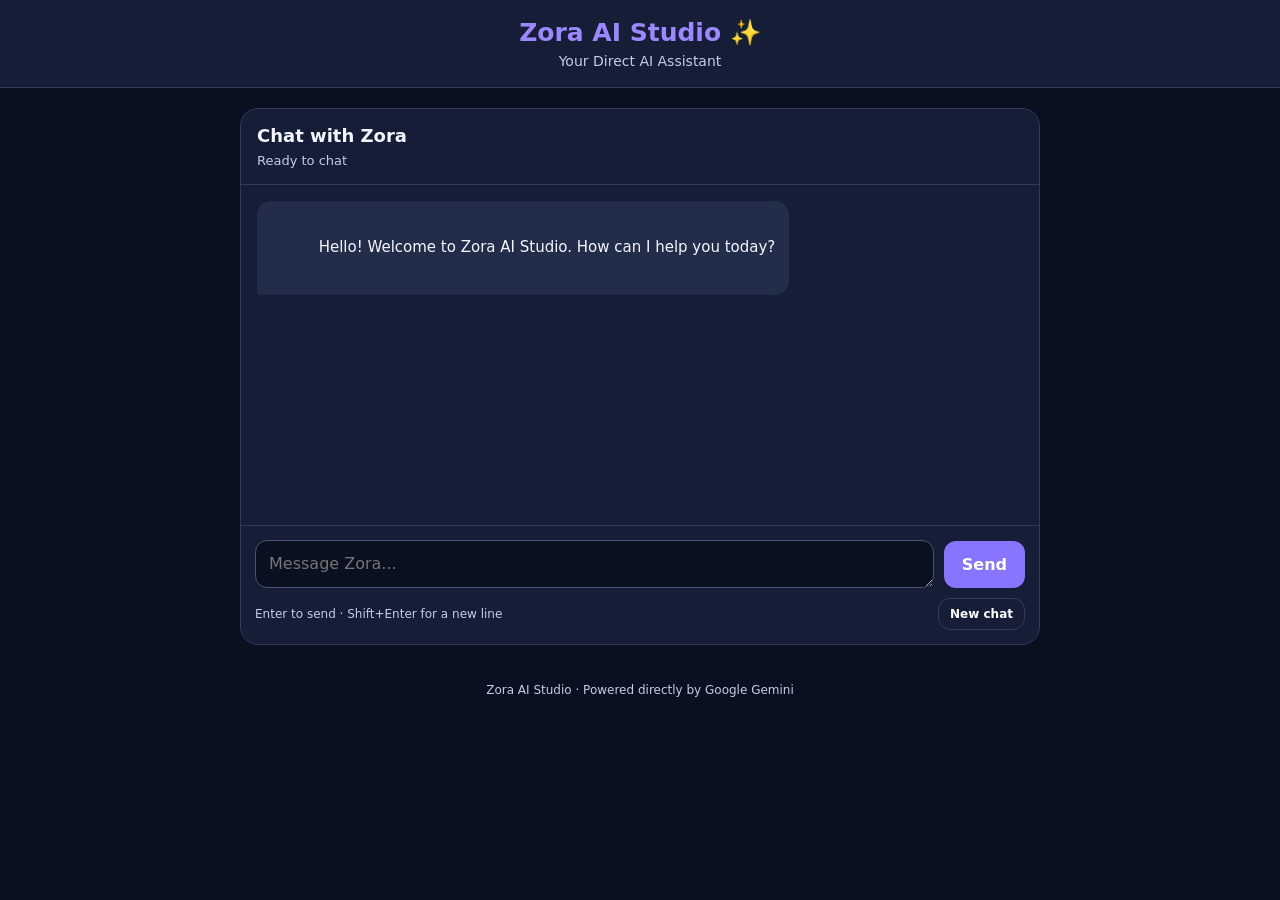
<file: index.html>
<!DOCTYPE html>
<html lang="hi">
<head>
  <meta charset="UTF-8">
  <meta name="viewport" content="width=device-width, initial-scale=1.0">
  <meta name="theme-color" content="#0b1020">
  <meta name="description" content="Zora AI Studio - Your AI assistant">
  <title>Zora AI Studio</title>

  <style>
    * { box-sizing: border-box; }

    :root {
      color-scheme: dark;
      --bg: #0b1020;
      --panel: #151e36;
      --border: #303b5b;
      --accent: #9b88ff;
      --muted: #c5cbea;
    }

    body {
      margin: 0;
      min-height: 100vh;
      background: var(--bg);
      color: #f5f5ff;
      font-family: system-ui, Arial, sans-serif;
    }

    header {
      padding: 18px 16px;
      text-align: center;
      border-bottom: 1px solid var(--border);
      background: var(--panel);
    }

    header h1 {
      margin: 0;
      color: var(--accent);
      font-size: 25px;
    }

    header p {
      margin: 6px 0 0;
      color: var(--muted);
      font-size: 14px;
    }

    main {
      width: min(100% - 24px, 800px);
      margin: 20px auto;
    }

    .chat-panel {
      border: 1px solid var(--border);
      background: var(--panel);
      border-radius: 18px;
      overflow: hidden;
    }

    .chat-heading {
      padding: 16px;
      border-bottom: 1px solid var(--border);
    }

    .chat-heading h2 {
      margin: 0;
      font-size: 18px;
    }

    #status {
      margin: 7px 0 0;
      color: var(--muted);
      font-size: 13px;
      overflow-wrap: anywhere;
    }

    #messages {
      min-height: 340px;
      max-height: 58vh;
      overflow-y: auto;
      padding: 16px;
      display: flex;
      flex-direction: column;
      gap: 12px;
      scroll-behavior: smooth;
    }

    .message {
      max-width: 90%;
      padding: 12px 14px;
      border-radius: 14px;
      white-space: pre-wrap;
      overflow-wrap: anywhere;
      line-height: 1.55;
      font-size: 15px;
    }

    .assistant {
      align-self: flex-start;
      background: #222e49;
      border-bottom-left-radius: 4px;
    }

    .user {
      align-self: flex-end;
      background: #5142a6;
      border-bottom-right-radius: 4px;
    }

    .composer-area {
      padding: 14px;
      border-top: 1px solid var(--border);
    }

    #chatForm {
      display: flex;
      gap: 10px;
      align-items: flex-end;
    }

    #prompt {
      flex: 1;
      width: 100%;
      min-width: 0;
      min-height: 48px;
      max-height: 140px;
      resize: vertical;
      padding: 13px;
      color: white;
      background: var(--bg);
      border: 1px solid #485475;
      border-radius: 12px;
      font: inherit;
    }

    button {
      border: 0;
      border-radius: 12px;
      background: #8875ff;
      color: white;
      padding: 14px 18px;
      font: inherit;
      font-weight: 650;
      cursor: pointer;
    }

    button:disabled {
      opacity: .55;
      cursor: not-allowed;
    }

    .toolbar {
      display: flex;
      justify-content: space-between;
      align-items: center;
      gap: 12px;
      margin-top: 10px;
    }

    .toolbar small {
      color: var(--muted);
      font-size: 12px;
    }

    .clear-button {
      background: transparent;
      border: 1px solid var(--border);
      padding: 8px 11px;
      font-size: 12px;
    }

    footer {
      text-align: center;
      padding: 18px;
      color: var(--muted);
      font-size: 12px;
    }

    @media (max-width: 480px) {
      #messages { min-height: 300px; max-height: 55vh; }
      .message { max-width: 96%; }
      #chatForm { gap: 7px; }
      #sendButton { padding: 14px 12px; }
    }
  </style>
</head>

<body>
  <header>
    <h1>Zora AI Studio ✨</h1>
    <p>Your Direct AI Assistant</p>
  </header>

  <main>
    <section class="chat-panel" aria-label="AI Chat">
      <div class="chat-heading">
        <h2>Chat with Zora</h2>
        <p id="status" role="status">Ready to chat</p>
      </div>

      <div id="messages" aria-live="polite">
        <div class="message assistant">
          Hello! Welcome to Zora AI Studio. How can I help you today?
        </div>
      </div>

      <div class="composer-area">
        <form id="chatForm">
          <textarea
            id="prompt"
            placeholder="Message Zora..."
            aria-label="Your message"
            rows="1"
            maxlength="10000"
            required
          ></textarea>
          <button id="sendButton" type="submit">Send</button>
        </form>

        <div class="toolbar">
          <small>Enter to send · Shift+Enter for a new line</small>
          <button class="clear-button" id="clearButton" type="button">
            New chat
          </button>
        </div>
      </div>
    </section>
  </main>

  <footer>
    Zora AI Studio · Powered directly by Google Gemini
  </footer>

  <script>
    "use strict";

    // Yahan apni Key double quotes ke andar dalein
    const API_KEY = "AQ.Ab8RN6KYh1cHUfTw5qgkP18-EgcJ4hYzEWmHj7Mto1dc848hGw".trim();

    const form = document.getElementById("chatForm");
    const promptInput = document.getElementById("prompt");
    const sendButton = document.getElementById("sendButton");
    const clearButton = document.getElementById("clearButton");
    const messagesElement = document.getElementById("messages");
    const statusElement = document.getElementById("status");

    let busy = false;
    let history = [];

    function setStatus(message) {
      statusElement.textContent = message;
    }

    function addMessage(text, role) {
      const element = document.createElement("div");
      element.className = "message " + role;
      element.textContent = text;
      messagesElement.appendChild(element);
      messagesElement.scrollTop = messagesElement.scrollHeight;
      return element;
    }

    function setBusy(value) {
      busy = value;
      sendButton.disabled = value;
      promptInput.disabled = value;
      clearButton.disabled = value;
      sendButton.textContent = value ? "..." : "Send";
    }

    function resetChat() {
      if (busy) return;
      history = [];
      messagesElement.replaceChildren();
      addMessage("New chat started! How can I help you?", "assistant");
      setStatus("Ready to chat");
      promptInput.focus();
    }

    clearButton.addEventListener("click", resetChat);

    promptInput.addEventListener("keydown", event => {
      if (event.key === "Enter" && !event.shiftKey && !event.isComposing) {
        event.preventDefault();
        if (form.requestSubmit) form.requestSubmit();
      }
    });

    form.addEventListener("submit", async event => {
      event.preventDefault();
      if (busy) return;

      const message = promptInput.value.trim();
      if (!message) return;

      if (!API_KEY || API_KEY === "YAHAN_APNI_KEY_PASTE_KAREIN") {
        setStatus("API Key missing! Pehle script me apni key dalein.");
        return;
      }

      setBusy(true);
      setStatus("Zora is thinking...");

      addMessage(message, "user");
      promptInput.value = "";

      const replyElement = addMessage("Thinking...", "assistant");

      const contents = history.map(item => ({
        role: item.role === "assistant" ? "model" : "user",
        parts: [{ text: item.content }]
      }));
      contents.push({
        role: "user",
        parts: [{ text: message }]
      });

      try {
        const response = await fetch(
          `https://generativelanguage.googleapis.com/v1beta/models/gemini-3.8-flash:generateContent?key=${encodeURIComponent(API_KEY)}`,
          {
            method: "POST",
            headers: {
              "Content-Type": "application/json",
              "x-goog-api-key": API_KEY
            },
            body: JSON.stringify({
              contents: contents,
              generationConfig: {
                maxOutputTokens: 2048,
                temperature: 0.7
              }
            })
          }
        );

        const data = await response.json();

        if (data.error) {
          throw new Error(data.error.message || "Request error");
        }

        const reply = data.candidates?.[0]?.content?.parts?.[0]?.text?.trim();

        if (!reply) {
          throw new Error("Empty response received");
        }

        replyElement.textContent = reply;

        history.push({ role: "user", content: message });
        history.push({ role: "assistant", content: reply });

        setStatus("Reply received");
      } catch (error) {
        replyElement.textContent = "Error: " + error.message;
        setStatus("Request failed. Please check key or internet.");
      } finally {
        setBusy(false);
        promptInput.focus();
        messagesElement.scrollTop = messagesElement.scrollHeight;
      }
    });
  </script>
</body>
  </html>
</file>
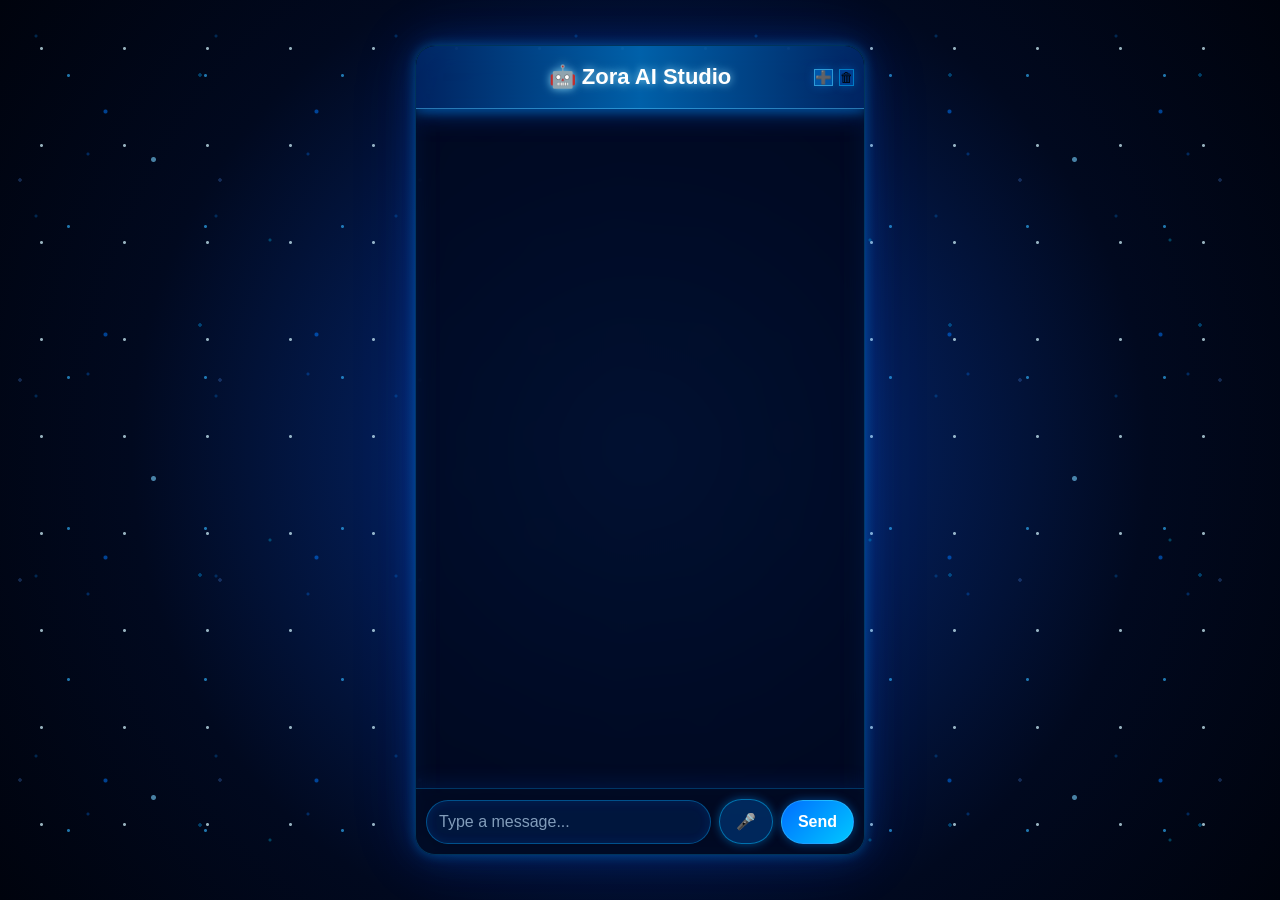
<file: chat.html>
<!DOCTYPE html>
<html lang="en">
<head>
<meta charset="UTF-8">
<meta name="viewport" content="width=device-width, initial-scale=1.0">

<title>Zora AI Studio</title>

<style>
*{
  margin:0;
  padding:0;
  box-sizing:border-box;
  font-family:Arial,sans-serif;
}

body{
  min-height:100vh;
  width:100%;
  background:
    radial-gradient(circle at 20% 20%, rgba(0,140,255,.25) 0 1px, transparent 2px),
    radial-gradient(circle at 80% 30%, rgba(0,170,255,.35) 0 1.5px, transparent 2px),
    radial-gradient(circle at 40% 70%, rgba(0,120,255,.3) 0 1px, transparent 2px),
    radial-gradient(circle at 90% 80%, rgba(0,200,255,.3) 0 1px, transparent 2px),
    radial-gradient(circle at 10% 90%, rgba(80,150,255,.25) 0 1.5px, transparent 2px),
    radial-gradient(
  circle at center,
  #073b91 0%,
  #031b4f 35%,
  #01091f 65%,
  #00030d 100%
);

  background-size:
    180px 180px,
    250px 250px,
    220px 220px,
    300px 300px,
    200px 200px,
    100% 100%;

  background-attachment:fixed;

  display:flex;
  justify-content:center;
  align-items:center;

  overflow:hidden;
}
/* ⭐ BLUE UNIVERSE STAR EFFECT */

/* ⭐ REALISTIC BLUE STAR FIELD */

body::before{
  content:"";
  position:fixed;
  inset:0;

  pointer-events:none;

  background-image:
    radial-gradient(circle, rgba(210,245,255,.95) 0 1px, transparent 2px),
    radial-gradient(circle, rgba(50,180,255,.85) 0 1px, transparent 2px),
    radial-gradient(circle, rgba(0,120,255,.7) 0 1.5px, transparent 2.5px),
    radial-gradient(circle, rgba(120,210,255,.8) 0 2px, transparent 3px);

  background-size:
    83px 97px,
    137px 151px,
    211px 223px,
    307px 319px;

  animation:starsMove 22s linear infinite;

  opacity:.75;

  z-index:0;
}

@keyframes starsMove{

  from{
    transform:translateY(0);
  }

  to{
    transform:translateY(-100px);
  }

}

/* ✨ STAR MOTION */

@keyframes starsMove{
  from{
    transform:translateY(0);
  }

  to{
    transform:translateY(-90px);
  }
}

/* Keep Zora UI above stars */

.container{
  position:relative;
  z-index:1;
}

.container{
  width:95%;
  max-width:450px;
  height:90vh;

  background:rgba(0,10,30,0.55);

  backdrop-filter:blur(12px);
  -webkit-backdrop-filter:blur(12px);

  border:1px solid rgba(0,170,255,0.25);

  border-radius:20px;

  display:flex;
  flex-direction:column;

  overflow:hidden;

  box-shadow:
  0 0 12px rgba(0,160,255,.35),
  0 0 35px rgba(0,100,255,.25),
  0 0 70px rgba(0,80,255,.12),
  inset 0 0 30px rgba(0,150,255,.08);


/* HEADER */

.header{
  background:linear-gradient(
  90deg,
  rgba(0,45,120,.72),
  rgba(0,130,220,.72),
  rgba(0,45,120,.72)
);

backdrop-filter:blur(12px);
-webkit-backdrop-filter:blur(12px);

  color:white;
  padding:18px;

  font-size:22px;
  font-weight:bold;

  display:flex;
  justify-content:center;
  align-items:center;

  position:relative;

  border-bottom:1px solid rgba(80,200,255,.5);

  box-shadow:
    0 0 12px rgba(0,150,255,.7),
    0 0 30px rgba(0,100,255,.35);

  text-shadow:
    0 0 8px rgba(150,230,255,.9);
}

.header-actions{
  position:absolute;
  right:10px;
  display:flex;
  gap:6px;
}

#clearBtn{
  background:rgba(0,80,180,.55);

  border:1px solid rgba(0,190,255,.5);

  box-shadow:
    0 0 8px rgba(0,150,255,.35);

  transition:.2s ease;
}

#clearBtn:hover{
  background:rgba(0,110,220,.75);

  box-shadow:
    0 0 14px rgba(0,190,255,.7);
}

#newBtn{
  background:rgba(0,120,220,.55);

  border:1px solid rgba(80,210,255,.55);

  box-shadow:
    0 0 8px rgba(0,150,255,.35);

  transition:.2s ease;
}

#newBtn:hover{
  background:rgba(0,160,240,.75);

  box-shadow:
    0 0 14px rgba(0,200,255,.7);
}

/* CHAT */

#chat{
  flex:1;
  padding:15px;

  overflow-y:auto;

  color:white;

  background:rgba(0,5,25,.12);

  backdrop-filter:blur(2px);
  -webkit-backdrop-filter:blur(2px);

  scroll-behavior:smooth;
}

.you{
  background:rgba(0,110,255,.25);

  border:1px solid rgba(50,180,255,.55);

  padding:10px;
  border-radius:14px;
  margin:8px 0;

  text-align:right;
  word-wrap:break-word;

  box-shadow:
  0 0 8px rgba(0,140,255,.3),
  0 0 18px rgba(0,100,255,.12);

  backdrop-filter:blur(8px);
  -webkit-backdrop-filter:blur(8px);
}

.bot{
  background:rgba(0,70,180,.22);

  border:1px solid rgba(0,200,255,.4);

  padding:10px;
  border-radius:14px;
  margin:8px 0;

  text-align:left;
  word-wrap:break-word;

  box-shadow:
  0 0 8px rgba(0,150,255,.3),
  0 0 20px rgba(0,120,255,.12);

  backdrop-filter:blur(8px);
  -webkit-backdrop-filter:blur(8px);
}
.copy-btn{
  margin-top:8px;
  padding:5px 10px;
  border:none;
  border-radius:8px;
  background:#3498db;
  color:white;
  cursor:pointer;
  font-size:13px;
}
.regenerate-btn{
  margin-top:8px;
  margin-left:5px;
  padding:5px 10px;
  border:none;
  border-radius:8px;
  background:#8e44ad;
  color:white;
  cursor:pointer;
  font-size:13px;
}

.regenerate-btn:hover{
  opacity:.85;
}
.copy-btn:hover{
  opacity:.85;
}
/* BOTTOM */

.bottom{
  display:flex;
  align-items:center;
  gap:8px;

  padding:10px;

  background:rgba(0,10,35,.65);

  border-top:1px solid rgba(0,160,255,.3);

  box-shadow:
    0 -5px 20px rgba(0,100,255,.12);

  backdrop-filter:blur(10px);
  -webkit-backdrop-filter:blur(10px);
}

#msg{
  flex:1;

  padding:12px;

  border:1px solid rgba(0,170,255,.4);

  border-radius:25px;

  outline:none;

  font-size:16px;

  color:white;

  background:rgba(0,40,100,.45);

  box-shadow:
    inset 0 0 10px rgba(0,120,255,.12);

  backdrop-filter:blur(8px);
  -webkit-backdrop-filter:blur(8px);
}

#msg::placeholder{
  color:rgba(200,230,255,.65);
}

.bottom button{
  padding:12px 16px;

  border:1px solid rgba(80,200,255,.4);

  border-radius:25px;

  background:linear-gradient(
    135deg,
    #006eff,
    #00bfff
  );

  color:white;

  font-size:16px;
  font-weight:bold;

  cursor:pointer;

  box-shadow:
    0 0 10px rgba(0,140,255,.45);
}

.bottom button:hover{
  box-shadow:
    0 0 18px rgba(0,180,255,.7);

  transform:translateY(-1px);
}

.bottom button:hover{
  opacity:.9;
}

#sendBtn{
  min-width:65px;
}

/* 👇 YAHAN STEP 8 PASTE KARO */

#sendBtn{
  background:linear-gradient(
    135deg,
    #006eff,
    #00c8ff
  );

  ...
}

/* MOBILE */

@media(max-width:400px){

  body{
    min-height:100dvh;
    align-items:stretch;
  }

  .container{
    width:100%;
    max-width:none;
    height:100dvh;

    border-radius:0;
    border-left:none;
    border-right:none;
  }

  .header{
    font-size:18px;
    padding:15px;
  }

  #msg{
    font-size:14px;
  }

  .bottom{
    padding:8px;
  }

  .bottom button{
    padding:10px 12px;
  }

  #chat{
    padding:12px;
  }
}
#chat::-webkit-scrollbar{
  width:4px;
}

#chat::-webkit-scrollbar-track{
  background:rgba(0,10,35,.15);
  border-radius:10px;
}

#chat::-webkit-scrollbar-thumb{
  background:linear-gradient(
    180deg,
    rgba(0,200,255,.8),
    rgba(0,80,255,.65)
  );

  border-radius:10px;

  box-shadow:
    0 0 8px rgba(0,160,255,.5);
}

#chat::-webkit-scrollbar-thumb:hover{
  background:rgba(0,210,255,.9);

  box-shadow:
    0 0 12px rgba(0,190,255,.8);
}
/* 🎤 VOICE BUTTON */

.bottom button[onclick="startVoice()"]{
  background:rgba(0,100,200,.35);

  border:1px solid rgba(0,190,255,.5);

  box-shadow:
    0 0 10px rgba(0,150,255,.45);

  transition:
    transform .2s ease,
    box-shadow .2s ease;
}

.bottom button[onclick="startVoice()"]:hover{
  transform:scale(1.08);

  box-shadow:
    0 0 16px rgba(0,200,255,.8);
}
/* 🔵 INPUT FOCUS GLOW */

#msg:focus{
  border-color:rgba(0,200,255,.8);

  box-shadow:
    0 0 8px rgba(0,170,255,.45),
    0 0 18px rgba(0,100,255,.2),
    inset 0 0 10px rgba(0,120,255,.12);

  background:rgba(0,50,120,.5);
}
/* 🤖 ZORA TYPING GLOW */

.bot{
  transition:
    box-shadow .3s ease,
    transform .2s ease;
}

.bot:has(b){
  animation:zoraBubbleGlow 3s ease-in-out infinite;
}

@keyframes zoraBubbleGlow{

  0%,100%{
    box-shadow:
      0 0 8px rgba(0,150,255,.25),
      0 0 18px rgba(0,100,255,.08);
  }

  50%{
    box-shadow:
      0 0 12px rgba(0,180,255,.4),
      0 0 25px rgba(0,120,255,.15);
  }

}
/* ✨ CHAT MESSAGE ANIMATION */

.you,
.bot{
  animation:messageAppear .35s ease-out;
}

@keyframes messageAppear{

  from{
    opacity:0;
    transform:translateY(8px);
  }

  to{
    opacity:1;
    transform:translateY(0);
  }

}
/* 🌌 COSMIC NEBULA GLOW */

body::after{
  content:"";
  position:fixed;
  inset:0;

  pointer-events:none;

  background:
    radial-gradient(
      circle at 20% 30%,
      rgba(0,100,255,.16),
      transparent 35%
    ),
    radial-gradient(
      circle at 80% 70%,
      rgba(0,180,255,.12),
      transparent 35%
    ),
    radial-gradient(
      circle at 50% 50%,
      rgba(30,80,255,.08),
      transparent 50%
    );

  z-index:0;
}

.container{
  position:relative;
  z-index:1;
}
</style>
</head>

<body>

<div class="container">

  <div class="header">

    <span>🤖 Zora AI Studio</span>

    <div class="header-actions">
      <button id="newBtn" onclick="newChat()">➕</button>
      <button id="clearBtn" onclick="clearChat()">🗑</button>
    </div>

  </div>

  <div id="chat"></div>

  <div class="bottom">

    <input
      type="text"
      id="msg"
      placeholder="Type a message..."
      autocomplete="off"
    >

    <button onclick="startVoice()">🎤</button>

    <button id="sendBtn" onclick="send()">Send</button>

  </div>

</div>


<script>


alert("Zora JavaScript Loaded!");

/* =========================================
   ZORA AI STUDIO
   OPENROUTER CONFIGURATION
========================================= */
  const API_URL =
"https://openrouter.ai/api/v1/chat/completions";


/* =========================================
   DATE
========================================= */

let now = new Date();

let currentDate =
now.toLocaleDateString("en-IN",{
  weekday:"long",
  year:"numeric",
  month:"long",
  day:"numeric"
});


/* =========================================
   MEMORY
========================================= */

let savedMemory =
localStorage.getItem("zoraMemory");

let memoryText =
savedMemory
? savedMemory
: "No saved user memory yet.";


/* =========================================
   SYSTEM MESSAGE
========================================= */

function createSystemMessage(){

  const selectedLanguage =
    localStorage.getItem("zoraLanguage") || "en";


  let languageInstruction = "";


  if(selectedLanguage === "hi"){

    languageInstruction =
      "Always reply in Hindi (हिन्दी).";

  }

  else if(selectedLanguage === "hinglish"){

    languageInstruction =
      "Always reply in natural Hinglish using simple Roman Hindi mixed with English.";

  }

  else{

    languageInstruction =
      "Always reply in English.";

  }


  return {

    role:"system",

    content:`You are Zora AI Studio, a helpful, friendly and intelligent AI assistant.

Current date and time is:
${currentDate}

${languageInstruction}

Always answer directly and clearly.

User memory:
${memoryText}`

  };

}

/* =========================================
   MESSAGES
========================================= */

let messages = [
  createSystemMessage()
];


/* =========================================
   LOAD SAVED CHAT
========================================= */

let savedChat =
localStorage.getItem("zoraChat");

if(savedChat){

  document.getElementById("chat").innerHTML =
    savedChat;

}


/* =========================================
   ENTER KEY
========================================= */

document
.getElementById("msg")
.addEventListener("keypress",function(event){

  if(event.key === "Enter"){

    event.preventDefault();

    send();

  }

});


/* =========================================
   SEND MESSAGE
========================================= */

async function send(){

  const input =
    document.getElementById("msg");

  const chat =
    document.getElementById("chat");

  const sendBtn =
    document.getElementById("sendBtn");

  const text =
    input.value.trim();


  if(text === "") return;


  const time =
    new Date().toLocaleTimeString("en-IN",{
      hour:"2-digit",
      minute:"2-digit"
    });


  /* USER MESSAGE */

  messages.push({
    role:"user",
    content:text
  });


  /* SAVE NAME TO MEMORY */

  if(text.toLowerCase().includes("my name is")){

    const parts =
      text.split(/my name is/i);

    if(parts.length > 1){

      const name =
        parts[1].trim();

      memoryText =
        "User name is " + name;

      localStorage.setItem(
        "zoraMemory",
        memoryText
      );

    }

  }


  /* SHOW USER MESSAGE */

  chat.innerHTML += `

    <div class="you">

      <b>You:</b><br>

      ${escapeHTML(text)}

      <br>

      <small>${time}</small>

    </div>

  `;


  chat.scrollTop =
    chat.scrollHeight;


  /* CLEAR INPUT */

  input.value = "";


  /* DISABLE SEND */

  sendBtn.disabled = true;

  sendBtn.innerText = "..." ;


  /* TYPING */

  let typingDiv =
    document.createElement("div");

  typingDiv.className =
    "bot";

  typingDiv.innerHTML =
    "<b>Zora:</b><br>⌛ Zora is typing...";

  chat.appendChild(typingDiv);

  chat.scrollTop =
    chat.scrollHeight;


  try{

    /* =========================================
       API REQUEST
    ========================================= */

    const response =
      await fetch(API_URL,{

        method:"POST",

        headers:{

          "Authorization":
            "Bearer " + API_KEY,

          "Content-Type":
            "application/json",

          "HTTP-Referer":
            "https://zora-ai-studio.local",

          "X-Title":
            "Zora AI Studio"

        },

        body:JSON.stringify({

          model: "openrouter/free",

          messages:
            messages,

          stream:true

        })

      });


    /* =========================================
       CHECK HTTP ERROR
    ========================================= */

    if(!response.ok){

      const errorText =
        await response.text();

      throw new Error(
        "OpenRouter Error " +
        response.status +
        ": " +
        errorText
      );

    }


    if(!response.body){

      throw new Error(
        "Streaming response body is empty."
      );

    }


    /* REMOVE TYPING */

    typingDiv.remove();


    /* BOT MESSAGE */

    let botDiv =
      document.createElement("div");

    botDiv.className =
      "bot";

  botDiv.innerHTML =
  "<b>Zora:</b><br>" +
  "<span class='reply-text'></span>";

    chat.appendChild(botDiv);


    /* STREAM READER */

    const reader =
      response.body.getReader();

    const decoder =
      new TextDecoder("utf-8");


    let buffer = "";

    let fullReply = "";


    /* =========================================
       STREAM LOOP
    ========================================= */

    while(true){

      const {
        value,
        done
      } = await reader.read();


      if(done) break;


      buffer +=
        decoder.decode(
          value,
          {stream:true}
        );


      const lines =
        buffer.split("\n");


      /* KEEP INCOMPLETE LINE */

      buffer =
        lines.pop();


      for(
        let line of lines
      ){

        line =
          line.trim();


        if(
          !line.startsWith("data:")
        ){

          continue;

        }


        const data =
          line.substring(5).trim();


        if(
          data === "[DONE]"
        ){

          continue;

        }


        try{

          const json =
            JSON.parse(data);


const token =
  json?.choices?.[0]?.delta?.content;


          if(token){

            fullReply +=
              token;

botDiv.innerHTML =
  "<b>Zora:</b><br>" +
  "<span class='reply-text'>" +
  escapeHTML(fullReply).replace(/\n/g,"<br>") +
  "</span>" +
  "<br><small>" +
  time +
  "</small>";


            chat.scrollTop =
              chat.scrollHeight;

          }

        }catch(parseError){

          console.log(
            "Stream parse skipped:",
            data
          );

        }

      }

    }
if(fullReply.trim() !== ""){

  if(fullReply.trim() !== ""){

  botDiv.innerHTML +=
    "<br>" +
    "<button class='copy-btn' onclick='copyZoraReply(this)'>📋 Copy</button>" +
    "<button class='regenerate-btn' onclick='regenerateLastReply(this)'>🔄 Regenerate</button>";

}

}

    /* =========================================
       SAVE ASSISTANT MESSAGE
    ========================================= */

    if(fullReply.trim() !== ""){

      messages.push({

        role:"assistant",

        content:fullReply

      });

    }else{

      botDiv.innerHTML =
        "<b>Zora:</b><br>⚠️ No response received.";

    }


  }catch(error){

    /* REMOVE TYPING */

    typingDiv.remove();


    /* SHOW ERROR */

    let errorDiv =
      document.createElement("div");

    errorDiv.className =
      "bot";

    errorDiv.innerHTML =
      "<b>Zora:</b><br>❌ " +
      escapeHTML(error.message);


    chat.appendChild(errorDiv);


    console.error(
      "Zora Error:",
      error
    );

  }


  /* SAVE CHAT */

  localStorage.setItem(
    "zoraChat",
    chat.innerHTML
  );


  /* ENABLE SEND */

  sendBtn.disabled =
    false;

  sendBtn.innerText =
    "Send";


  chat.scrollTop =
    chat.scrollHeight;

}


/* =========================================
   HTML ESCAPE
========================================= */

function escapeHTML(text){
  const div =
    document.createElement("div");

  div.textContent =
    text;

  return div.innerHTML;

}


/* =========================================
   VOICE INPUT
========================================= */
function copyZoraReply(button){

  const botDiv = button.parentElement;
  const replyText = botDiv.querySelector(".reply-text");
async function regenerateLastReply(button){

  if(!messages.length) return;

  let lastUserIndex = -1;

  for(let i = messages.length - 1; i >= 0; i--){

    if(messages[i].role === "user"){
      lastUserIndex = i;
      break;
    }

  }

  if(lastUserIndex === -1) return;

  const lastUserMessage =
    messages[lastUserIndex].content;

  button.innerText = "⌛ Generating...";

  try{

    const response = await fetch(
      "https://openrouter.ai/api/v1/chat/completions",
      {
        method:"POST",

        headers:{
          "Content-Type":"application/json",
          "Authorization":"Bearer " + API_KEY
        },

        body:JSON.stringify({
          model:"openrouter/free",

          messages:[
            {
              role:"system",
              content:"You are Zora AI Studio, a helpful, friendly and intelligent AI assistant."
            },
            {
              role:"user",
              content:lastUserMessage
            }
          ]
        })

      }
    );

    const data = await response.json();

    if(!response.ok){

      throw new Error(
        "OpenRouter Error " +
        response.status
      );

    }

    const newReply =
      data.choices?.[0]?.message?.content;

    if(!newReply){

      throw new Error("Empty response");

    }

    const botDiv =
      button.parentElement;

    const replyText =
      botDiv.querySelector(".reply-text");

    if(replyText){

      replyText.innerHTML =
        escapeHTML(newReply)
          .replace(/\n/g,"<br>");

    }
messages.push({
  role:"assistant",
  content:newReply
});

localStorage.setItem(
  "zoraMessages",
  JSON.stringify(messages)
);
    button.innerText = "🔄 Regenerate";

  }catch(error){

    console.error(error);

    button.innerText = "❌ Failed";

    setTimeout(function(){

      button.innerText =
        "🔄 Regenerate";

    },1500);

  }

}
  if(!replyText) return;

  const text = replyText.innerText.trim();

  if(!text) return;

  function copied(){
    button.innerText = "✅ Copied!";

    setTimeout(function(){
      button.innerText = "📋 Copy";
    },1500);
  }

  function failed(){
    button.innerText = "❌ Copy failed";

    setTimeout(function(){
      button.innerText = "📋 Copy";
    },1500);
  }

  if(navigator.clipboard && window.isSecureContext){

    navigator.clipboard.writeText(text)
      .then(copied)
      .catch(function(){
        fallbackCopy(text, copied, failed);
      });

  }else{

    fallbackCopy(text, copied, failed);

  }
}
async function regenerateLastReply(button){

  if(!messages.length) return;

  let lastUserIndex = -1;

  for(let i = messages.length - 1; i >= 0; i--){

    if(messages[i].role === "user"){
      lastUserIndex = i;
      break;
    }

  }
  if(lastUserIndex === -1) return;

  const lastUserMessage =
    messages[lastUserIndex].content;

  button.innerText = "⌛ Generating...";

  try{

    const response = await fetch(
      "https://openrouter.ai/api/v1/chat/completions",
      {
        method:"POST",

        headers:{
          "Content-Type":"application/json",
          "Authorization":"Bearer " + API_KEY
        },

        body:JSON.stringify({
          model:"openrouter/free",

          messages:[
            {
              role:"system",
              content:"You are Zora AI Studio, a helpful, friendly and intelligent AI assistant."
            },
            {
              role:"user",
              content:lastUserMessage
            }
          ]
        })
      }
    );

    const data = await response.json();

    if(!response.ok){
      throw new Error(
        "OpenRouter Error " + response.status
      );
    }

    const newReply =
      data.choices?.[0]?.message?.content;

    if(!newReply){
      throw new Error("Empty response");
    }

    const botDiv =
      button.parentElement;

    const replyText =
      botDiv.querySelector(".reply-text");

    if(replyText){

      replyText.innerHTML =
        escapeHTML(newReply)
          .replace(/\n/g,"<br>");

    }

    button.innerText = "🔄 Regenerate";

  }catch(error){

    console.error(error);

    button.innerText = "❌ Failed";

    setTimeout(function(){

      button.innerText = "🔄 Regenerate";

    },1500);

  }

}

function fallbackCopy(text, success, failure){

  const textarea = document.createElement("textarea");

  textarea.value = text;

  textarea.style.position = "fixed";
  textarea.style.left = "-9999px";

  document.body.appendChild(textarea);

  textarea.focus();
  textarea.select();

  try{

    const result = document.execCommand("copy");

    document.body.removeChild(textarea);

    if(result){
      success();
    }else{
      failure();
    }

  }catch(error){

    document.body.removeChild(textarea);

    failure();

  }
}
function startVoice(){

  const SpeechRecognition =
    window.SpeechRecognition ||
    window.webkitSpeechRecognition;


  if(!SpeechRecognition){

    alert(
      "Voice recognition is not supported in this browser."
    );

    return;

  }


  const recognition =
    new SpeechRecognition();


  recognition.lang =
    "en-IN";

  recognition.interimResults =
    false;

  recognition.maxAlternatives =
    1;


  recognition.onresult =
    function(event){

      document
      .getElementById("msg")
      .value =
        event.results[0][0].transcript;

    };


  recognition.onerror =
    function(event){

      alert(
        "Voice Error: " +
        event.error
      );

    };


  recognition.start();

}


/* =========================================
   NEW CHAT
========================================= */

function newChat(){

  if(
    !confirm("Start a new chat?")
  ){

    return;

  }


  document
    .getElementById("chat")
    .innerHTML = "";


  localStorage.removeItem(
    "zoraChat"
  );


  messages = [
    createSystemMessage()
  ];

}


/* =========================================
   CLEAR CHAT
========================================= */

function clearChat(){

  if(
    !confirm("Clear all chats?")
  ){

    return;

  }


  document
    .getElementById("chat")
    .innerHTML = "";


  localStorage.removeItem(
    "zoraChat"
  );


  messages = [
    createSystemMessage()
  ];

}
function testZora(){
    alert("JavaScript is working!");
}
</script>

</body>
</html>
</file>
